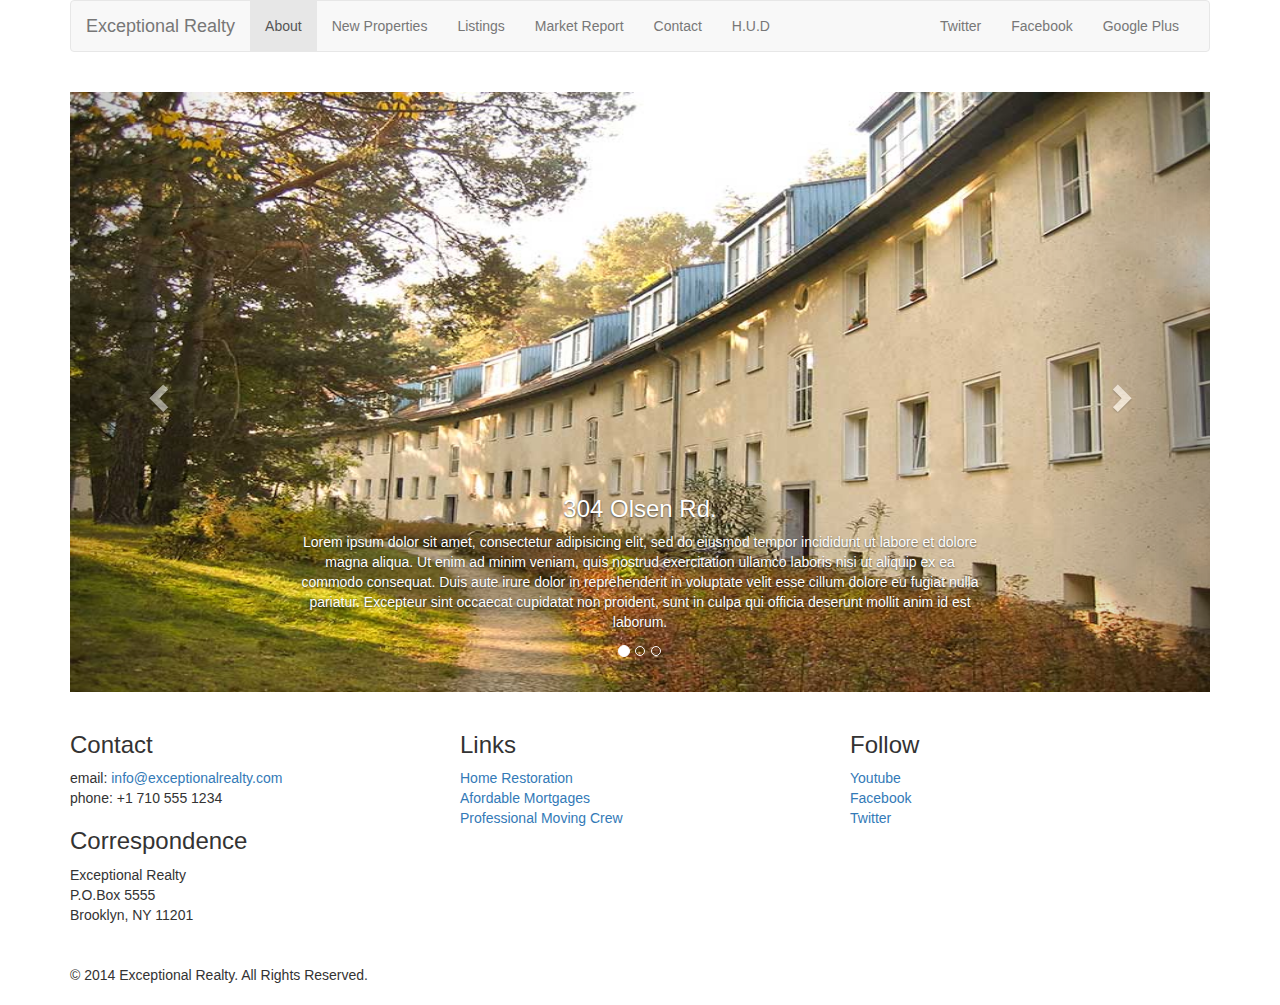
<file: new-properties.html>
<!DOCTYPE html>
<html lang="en">
  <head>
    <meta charset="utf-8">
    <meta http-equiv="X-UA-Compatible" content="IE=edge">
    <meta name="viewport" content="width=device-width, initial-scale=1">
    <!-- The above 3 meta tags *must* come first in the head; any other head content must come *after* these tags -->
    <title>Exceptional Realty Group - Luxury Homes - About</title>

    <!-- Bootstrap -->
    <link href="css/bootstrap.min.css" rel="stylesheet">

    <!-- Custom Style -->
    <link rel="stylesheet" type="text/css" href="css/style.css">

    <!-- HTML5 shim and Respond.js for IE8 support of HTML5 elements and media queries -->
    <!-- WARNING: Respond.js doesn't work if you view the page via file:// -->
    <!--[if lt IE 9]>
      <script src="https://oss.maxcdn.com/html5shiv/3.7.3/html5shiv.min.js"></script>
      <script src="https://oss.maxcdn.com/respond/1.4.2/respond.min.js"></script>
    <![endif]-->
  </head>
  <body>
    <div class="container">

      <div class="row">
        <div class="col-sm-12">
          <nav class="navbar navbar-default">
          <div class="container-fluid">
            <!-- Brand and toggle get grouped for better mobile display -->
            <div class="navbar-header">
              <button type="button" class="navbar-toggle collapsed" data-toggle="collapse" data-target="#bs-example-navbar-collapse-1" aria-expanded="false">
                <span class="sr-only">Toggle navigation</span>
                <span class="icon-bar"></span>
                <span class="icon-bar"></span>
                <span class="icon-bar"></span>
              </button>
              <a class="navbar-brand" href="#">Exceptional Realty</a>
            </div>

            <!-- Collect the nav links, forms, and other content for toggling -->
            <div class="collapse navbar-collapse" id="bs-example-navbar-collapse-1">
              <ul class="nav navbar-nav">
                <li class="active"><a href="index.html">About <span class="sr-only">(current)</span></a></li>
                <li><a href="new-properties.html">New Properties</a></li>
                <li><a href="#">Listings</a></li>
                <li><a href="#">Market Report</a></li>
                <li><a href="#">Contact</a></li>
                <li><a href="#" target="_blank">H.U.D</a></li>
                
              </ul>
              <!-- Social nav links -->
              <ul class="nav navbar-nav navbar-right">
                <li><a class="twit" href="#" title="Twitter">Twitter</a></li>

                <li><a class="fbook" href="#" title="Facebook">Facebook</a></li>

                <li><a class="gplus" href="#" title="Google Plus">Google Plus</a></li>
              </ul>
            </div><!-- /.navbar-collapse -->
          </div><!-- /.container-fluid -->
        </nav>
        </div>
      </div>

      <div class="row">
        <div class="col-xs-12">
          <!-- Image carousel -->
          <div id="carousel-example-generic" class="carousel slide" data-ride="carousel">
            <!-- Indicators -->
            <ol class="carousel-indicators">
              <li data-target="#carousel-example-generic" data-slide-to="0" class="active"></li>
              <li data-target="#carousel-example-generic" data-slide-to="1"></li>
              <li data-target="#carousel-example-generic" data-slide-to="2"></li>
            </ol>

            <!-- Wrapper for slides -->
            <div class="carousel-inner" role="listbox">
              <div class="item active">
                <img src="images/new-1.jpg" alt="304 Olsen Rd.">
                <div class="carousel-caption">
                  <h3>304 Olsen Rd.</h3>
                  <p>Lorem ipsum dolor sit amet, consectetur adipisicing elit, sed do eiusmod
                  tempor incididunt ut labore et dolore magna aliqua. Ut enim ad minim veniam,
                  quis nostrud exercitation ullamco laboris nisi ut aliquip ex ea commodo
                  consequat. Duis aute irure dolor in reprehenderit in voluptate velit esse
                  cillum dolore eu fugiat nulla pariatur. Excepteur sint occaecat cupidatat non
                  proident, sunt in culpa qui officia deserunt mollit anim id est laborum.</p>
                </div>
              </div>
              <div class="item">
                <img src="images/new-2.jpg" alt="98-78 Freemont Drive">
                <div class="carousel-caption">
                  <h3>98-78 Freemont Drive</h3>
                  <p>Lorem ipsum dolor sit amet, consectetur adipisicing elit, sed do eiusmod
                  tempor incididunt ut labore et dolore magna aliqua. Ut enim ad minim veniam,
                  quis nostrud exercitation ullamco laboris nisi ut aliquip ex ea commodo
                  consequat. Duis aute irure dolor in reprehenderit in voluptate velit esse
                  cillum dolore eu fugiat nulla pariatur. Excepteur sint occaecat cupidatat non
                  proident, sunt in culpa qui officia deserunt mollit anim id est laborum.</p>
                </div>
              </div>
            </div>

            <!-- Controls -->
            <a class="left carousel-control" href="#carousel-example-generic" role="button" data-slide="prev">
              <span class="glyphicon glyphicon-chevron-left" aria-hidden="true"></span>
              <span class="sr-only">Previous</span>
            </a>
            <a class="right carousel-control" href="#carousel-example-generic" role="button" data-slide="next">
              <span class="glyphicon glyphicon-chevron-right" aria-hidden="true"></span>
              <span class="sr-only">Next</span>
            </a>
          </div>
        </div> <!-- col-xs-12 -->
      </div>


      <div class="row">
        <div class="col-sm-4">
          <h3>Contact</h3>
          <p>
            email: <a href="mailto:info@exceptionalrealty.com">info@exceptionalrealty.com</a><br>
            phone: +1 710 555 1234
          </p>
          <h3>Correspondence</h3>
          <address>
            Exceptional Realty<br>
            P.O.Box 5555<br>
            Brooklyn, NY 11201
          </address>
        </div>
        <div class="col-sm-4">
          <h3>Links</h3>
          <p>
            <a href="#" target="_blank">Home Restoration</a><br>
            <a href="#" target="_blank">Afordable Mortgages</a><br>
            <a href="#" target="_blank">Professional Moving Crew</a>
          </p>
        </div>
        <div class="col-sm-4">
          <h3>Follow</h3>
          <p>
            <a href="#" target="_blank">Youtube</a><br>
            <a href="#" target="_blank">Facebook</a><br>
            <a href="#" target="_blank">Twitter</a>
          </p>
        </div>
      </div>

      <div class="row">
        <div class="col-sm-12">
          &copy; 2014 Exceptional Realty. All Rights Reserved.
        </div>
      </div>

    </div><!-- .container -->

    <!-- jQuery (necessary for Bootstrap's JavaScript plugins) -->
    <script src="https://ajax.googleapis.com/ajax/libs/jquery/1.12.4/jquery.min.js"></script>
    <!-- Include all compiled plugins (below), or include individual files as needed -->
    <script src="js/bootstrap.min.js"></script>
  </body>
</html>
</file>
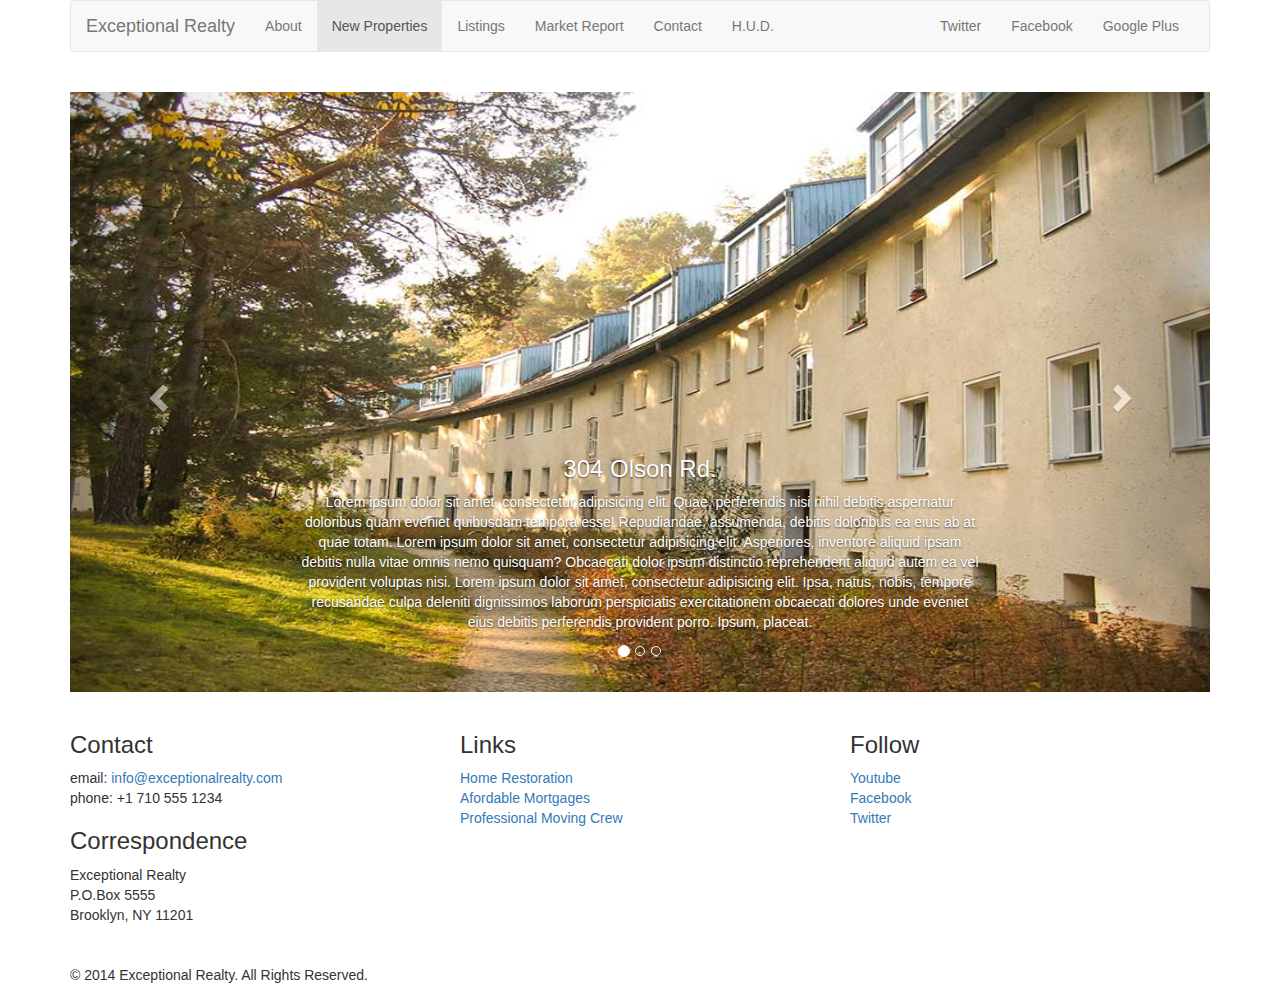
<file: exceptional-realty-bootstrapped/new-properties.html>
<!DOCTYPE html>
<html lang="en">
  <head>
    <meta charset="utf-8">
    <meta http-equiv="X-UA-Compatible" content="IE=edge">
    <meta name="viewport" content="width=device-width, initial-scale=1">
    <!-- The above 3 meta tags *must* come first in the head; any other head content must come *after* these tags -->
    <title>Exceptional Realty Group - Luxury Homes - New Properties</title>

    <!-- Bootstrap -->
    <link href="css/bootstrap.min.css" rel="stylesheet">
    <link rel="stylesheet" href="css/style.css">

    <!-- HTML5 shim and Respond.js for IE8 support of HTML5 elements and media queries -->
    <!-- WARNING: Respond.js doesn't work if you view the page via file:// -->
    <!--[if lt IE 9]>
      <script src="https://oss.maxcdn.com/html5shiv/3.7.2/html5shiv.min.js"></script>
      <script src="https://oss.maxcdn.com/respond/1.4.2/respond.min.js"></script>
    <![endif]-->
  </head>
  <body>
    <div class="container">
      <div class="row">
        <div class ="col-sm-12">
          <nav class="navbar navbar-default">
            <div class="container-fluid">
              <!-- Brand and toggle get grouped for better mobile display -->
              <div class="navbar-header">
                <button type="button" class="navbar-toggle collapsed" data-toggle="collapse" data-target="#bs-example-navbar-collapse-1" aria-expanded="false">
                  <span class="sr-only">Toggle navigation</span>
                  <span class="icon-bar"></span>
                  <span class="icon-bar"></span>
                  <span class="icon-bar"></span>
                </button>
                <a class="navbar-brand" href="#">Exceptional Realty</a>
              </div>

              <!-- Collect the nav links, forms, and other content for toggling -->
              <div class="collapse navbar-collapse" id="bs-example-navbar-collapse-1">
                <!-- main nav links -->
                <ul class="nav navbar-nav">
                  <li><a href="index.html">About</a></li>
                  <li class="active"><a href="new-properties.html">New Properties</a></li>
                  <li><a href="#">Listings</a></li>
                  <li><a href="#">Market Report</a></li>
                  <li><a href="#">Contact</a></li>
                  <li><a href="#" target="_blank">H.U.D.</a></li>
                </ul>

                <!-- social nav links -->
                <ul class="nav navbar-nav navbar-right">
                  <li><a class="twit" href="#" title="Twitter">Twitter</a></li>
                  <li><a class="fbook" href="#" title="Facebook">Facebook</a></li>
                  <li><a class="gplus" href="#" title="Google Plus">Google Plus</a></li>

                </ul>
              </div><!-- /.navbar-collapse -->
            </div><!-- /.container-fluid -->
          </nav>
        </div>
      </div>

      <div class="row">
        <div class="col-xs-12">
          <!-- Image Carousel -->
          <div id="carousel-example-generic" class="carousel slide" data-ride="carousel">
            <!-- Indicators -->
            <ol class="carousel-indicators">
              <li data-target="#carousel-example-generic" data-slide-to="0" class="active"></li>
              <li data-target="#carousel-example-generic" data-slide-to="1"></li>
              <li data-target="#carousel-example-generic" data-slide-to="2"></li>
            </ol>

            <!-- Wrapper for slides -->
            <div class="carousel-inner" role="listbox">
              <div class="item active">
                <img src="images/new-1.jpg" alt="304 Olson Rd.">
                <div class="carousel-caption">
                  <h3>304 Olson Rd.</h3>
                  <p>Lorem ipsum dolor sit amet, consectetur adipisicing elit. Quae, perferendis nisi nihil debitis aspernatur doloribus quam eveniet quibusdam tempora esse! Repudiandae, assumenda, debitis doloribus ea eius ab at quae totam. Lorem ipsum dolor sit amet, consectetur adipisicing elit. Asperiores, inventore aliquid ipsam debitis nulla vitae omnis nemo quisquam? Obcaecati dolor ipsum distinctio reprehenderit aliquid autem ea vel provident voluptas nisi. Lorem ipsum dolor sit amet, consectetur adipisicing elit. Ipsa, natus, nobis, tempore recusandae culpa deleniti dignissimos laborum perspiciatis exercitationem obcaecati dolores unde eveniet eius debitis perferendis provident porro. Ipsum, placeat.</p>
                </div>
              </div>
              <div class="item">
                <img src="images/new-2.jpg" alt="9872 Freemont Dr.">
                <div class="carousel-caption">
                  <h3>9872 Freemont Dr.</h3>
                  <p>Lorem ipsum dolor sit amet, consectetur adipisicing elit. Quae, perferendis nisi nihil debitis aspernatur doloribus quam eveniet quibusdam tempora esse! Repudiandae, assumenda, debitis doloribus ea eius ab at quae totam. Lorem ipsum dolor sit amet, consectetur adipisicing elit. Asperiores, inventore aliquid ipsam debitis nulla vitae omnis nemo quisquam? Obcaecati dolor ipsum distinctio reprehenderit aliquid autem ea vel provident voluptas nisi. Lorem ipsum dolor sit amet, consectetur adipisicing elit. Ipsa, natus, nobis, tempore recusandae culpa deleniti dignissimos laborum perspiciatis exercitationem obcaecati dolores unde eveniet eius debitis perferendis provident porro. Ipsum, placeat.</p>
                </div>
              </div>
              
            </div>

            <!-- Controls -->
            <a class="left carousel-control" href="#carousel-example-generic" role="button" data-slide="prev">
              <span class="glyphicon glyphicon-chevron-left" aria-hidden="true"></span>
              <span class="sr-only">Previous</span>
            </a>
            <a class="right carousel-control" href="#carousel-example-generic" role="button" data-slide="next">
              <span class="glyphicon glyphicon-chevron-right" aria-hidden="true"></span>
              <span class="sr-only">Next</span>
            </a>
          </div><!-- end image carousel -->

        </div><!-- .col-xs-12 -->
      </div><!-- .row -->

      <div class="row">
        <div class="col-sm-4">
          <h3>Contact</h3>
          <p>
            email: <a href="mailto:info@exceptionalrealty.com">info@exceptionalrealty.com</a><br>
            phone: +1 710 555 1234
          </p>
          <h3>Correspondence</h3>
          <address>
            Exceptional Realty<br>
            P.O.Box 5555<br>
            Brooklyn, NY 11201
          </address>
        </div>

        <div class="col-sm-4">
          <h3>Links</h3>
          <p>
            <a href="#" target="_blank">Home Restoration</a><br>
            <a href="#" target="_blank">Afordable Mortgages</a><br>
            <a href="#" target="_blank">Professional Moving Crew</a>
          </p>
        </div>

        <div class="col-sm-4">
          <h3>Follow</h3>
          <p>
            <a href="#" target="_blank">Youtube</a><br>
            <a href="#" target="_blank">Facebook</a><br>
            <a href="#" target="_blank">Twitter</a>
          </p>
        </div>
      </div>

      <div class="row">
        <div class="col-sm-12">
          &copy; 2014 Exceptional Realty. All Rights Reserved.
        </div>
      </div>

    </div><!-- .container -->

    <!-- jQuery (necessary for Bootstrap's JavaScript plugins) -->
    <script src="https://ajax.googleapis.com/ajax/libs/jquery/1.11.3/jquery.min.js"></script>
    <!-- Include all compiled plugins (below), or include individual files as needed -->
    <script src="js/bootstrap.min.js"></script>
  </body>
</html>
</file>
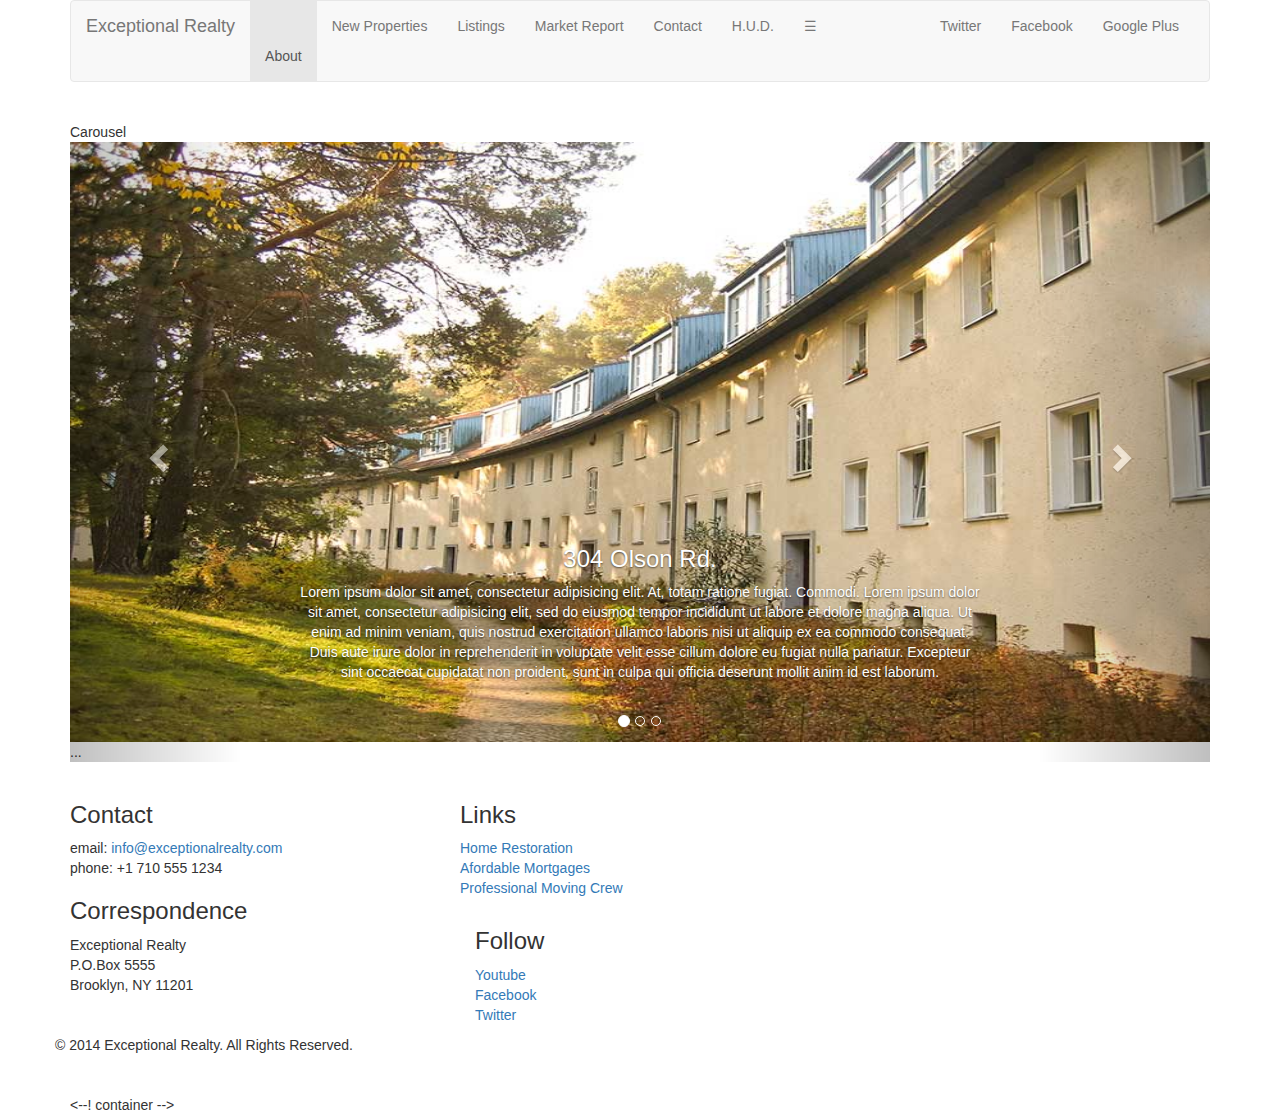
<file: exceptional-realty/new-properties.html>
<!DOCTYPE html>
<html lang="en">
  <head>
    <meta charset="utf-8">
    <meta http-equiv="X-UA-Compatible" content="IE=edge">
    <meta name="viewport" content="width=device-width, initial-scale=1">
    <!-- The above 3 meta tags *must* come first in the head; any other head content must come *after* these tags -->
    <title>Exceptional Realty Group - Luxury Gomes - About</title>

    <!-- Bootstrap -->
    <link href="css/bootstrap.min.css" rel="stylesheet">

    <!-- Custom Style Sheet -->
    <link href="css/style.css" rel="stylesheet">

    <!-- HTML5 shim and Respond.js for IE8 support of HTML5 elements and media queries -->
    <!-- WARNING: Respond.js doesn't work if you view the page via file:// -->
    <!--[if lt IE 9]>
      <script src="https://oss.maxcdn.com/html5shiv/3.7.2/html5shiv.min.js"></script>
      <script src="https://oss.maxcdn.com/respond/1.4.2/respond.min.js"></script>
    <![endif]-->
  </head>
  <body>
    <div class="container">
      <div class="row">
	<div class="col-sm-12">
          <nav class="navbar navbar-default">
            <div class="container-fluid">
              <!-- Brand and toggle get grouped for better mobile display -->
              <div class="navbar-header">
                <button type="button" class="navbar-toggle collapsed" data-toggle="collapse" data-target="#bs-example-navbar-collapse-1" aria-expanded="false">
                  <span class="sr-only">Toggle navigation</span>
                  <span class="icon-bar"></span>
                  <span class="icon-bar"></span>
                  <span class="icon-bar"></span>
                </button>
                <a class="navbar-brand" href="#">Exceptional Realty</a>
              </div>

              <!-- Collect the nav links, forms, and other content for toggling -->
              <div class="collapse navbar-collapse" id="bs-example-navbar-collapse-1">
		<!-- main nav links -->
                <ul class="nav navbar-nav">
		  <li class="active"><a href="#"><a class="selected" href="index.html">About</a><span class="sr-only">(current)</span></a></li>
		  <li><a href="new-properties.html">New Properties</a></li> 
		  <li><a href="real-estate-listings.html">Listings</a></li> 
		  <li><a href="market-report.html">Market Report</a></li> 
		  <li><a href="contact.html">Contact</a></li> 
		  <li><a href="http://hud.gov" target="_blank">H.U.D.</a></li> 
		  <li><a class="menu-icon">&#9776;</a></li> 
                </ul>
		<!-- social nav links -->
                <ul class="nav navbar-nav navbar-right">
                  <li><a class="twit" href="#" title="Twitter">Twitter</a></li>
                  <li><a class="fbook" href="#" title="Facebook">Facebook</a></li>
                  <li><a class="gplus" href="#" title="Google Plus">Google Plus</a></li>
                </ul>
              </div><!-- /.navbar-collapse -->
            </div><!-- /.container-fluid -->
          </nav>

        </div>
      </div>
      <div class="row">
	<div class="col-xs-12">
	  Carousel
	  <!-- image carousel -->
	  <div id="carousel-example-generic" class="carousel slide" data-ride="carousel">
	  <!-- Indicators -->
	    <ol class="carousel-indicators">
	      <li data-target="#carousel-example-generic" data-slide-to="0" class="active"></li>
	      <li data-target="#carousel-example-generic" data-slide-to="1"></li>
	      <li data-target="#carousel-example-generic" data-slide-to="2"></li>
	    </ol>
	    <!-- Wrapper for slides -->
	    <div class="carousel-inner" role="listbox">
	      <div class="item active">
	        <img src="images/new-1.jpg" alt="304 Olson Rd.">
	          <div class="carousel-caption">
		    <h3>304 Olson Rd.</h3>
		    <p>Lorem ipsum dolor sit amet, consectetur adipisicing elit. At, totam ratione fugiat. Commodi. Lorem ipsum dolor sit amet, consectetur adipisicing elit, sed do eiusmod tempor incididunt ut labore et dolore magna aliqua. Ut enim ad minim veniam, quis nostrud exercitation ullamco laboris nisi ut aliquip ex ea commodo consequat. Duis aute irure dolor in reprehenderit in voluptate velit esse cillum dolore eu fugiat nulla pariatur. Excepteur sint occaecat cupidatat non proident, sunt in culpa qui officia deserunt mollit anim id est laborum.</p>
		  </div>
		</div>
		<div class="item">
		  <img src="images/new-2.jpg" alt="9872 Freemont Dr.">
		  <div class="carousel-caption">
		  <h3>9872 Freemont Dr.</h3>
		  <p>Lorem ipsum dolor sit amet, consectetur adipisicing elit. At, totam ratione fugiat. Commodi Lorem ipsum dolor sit amet, consectetur adipisicing elit. Repellendus, excepturi, culpa enim nihil temporibus ipsam quos voluptates nesciunt maxime quas dolor porro deleniti non cupiditate placeat sequi expedita harum natus.</p>
		</div>
	      </div>
	      ...
	    </div>

	    <!-- Controls -->
	    <a class="left carousel-control" href="#carousel-example-generic" role="button" data-slide="prev">
	      <span class="glyphicon glyphicon-chevron-left" aria-hidden="true"></span>
	      <span class="sr-only">Previous</span>
	    </a>
	    <a class="right carousel-control" href="#carousel-example-generic" role="button" data-slide="next">
	      <span class="glyphicon glyphicon-chevron-right" aria-hidden="true"></span>
	      <span class="sr-only">Next</span>
	    </a>
	  </div>
	</div>
      </div>
      
      <div class="row">
	<div class="col-sm-4">
          <h3>Contact</h3>
          <p>
            email: <a href="mailto:info@exceptionalrealty.com">info@exceptionalrealty.com</a><br>
            phone: +1 710 555 1234
          </p>
          <h3>Correspondence</h3>
          <address>
            Exceptional Realty<br>
            P.O.Box 5555<br>
            Brooklyn, NY 11201
          </address>
        </div>
	<div class="col-sm-4">
        <div class="col-1 border-right">
          <h3>Links</h3>
          <p>
            <a href="#" target="_blank">Home Restoration</a><br>
            <a href="#" target="_blank">Afordable Mortgages</a><br>
            <a href="#" target="_blank">Professional Moving Crew</a>
          </p>
        </div>
	<div class="col-sm-4">
          <h3>Follow</h3>
          <p>
            <a href="#" target="_blank">Youtube</a><br>
            <a href="#" target="_blank">Facebook</a><br>
            <a href="#" target="_blank">Twitter</a>
          </p>
        </div>
      </div>
      <div class="row">
	<div class="col-sm-12">
	  &copy; 2014 Exceptional Realty. All Rights Reserved.
        </div>
      </div>
    </div> <--! container -->

    <!-- jQuery (necessary for Bootstrap's JavaScript plugins) -->
    <script src="https://ajax.googleapis.com/ajax/libs/jquery/1.11.3/jquery.min.js"></script>
    <!-- Include all compiled plugins (below), or include individual files as needed -->
    <script src="js/bootstrap.min.js"></script>
  </body>
</html>
</file>
<file: css/style.css>
/*/////// MEDIA ////////*/

img, video, audio, iframe, table, form {
  width: 100%; /* IE */
  max-width: 100%; /* FF, Safari, Chrome */
}

/*/////// Layout Styles ////////*/

.row {
  margin-bottom: 20px;
}

/*////// Carousel Styles ///////*/

#carousel-example-generic .item img {
  height: auto;
}

.carousel-caption p {
  display: none;
}


@media only screen and (min-width: 768px) {
  #carousel-example-generic .item img {
    height: 384px;
  }
}


@media only screen and (min-width: 992px) {
  #carousel-example-generic .item img {
    height: 496px;
  }

  .carousel-caption p {
    display: block;
  }
}


@media only screen and (min-width: 1200px) {
  #carousel-example-generic .item img {
    height: 600px;
  }
}
</file>
<file: exceptional-realty-bootstrapped/css/style.css>
img, video, audio, iframe, table, form {
  width: 100%; /* IE */
  max-width: 100%; /* FF, Safari, Chrome */
}

/*////////// LAYOUT STYLES //////////*/

.row {
  margin-bottom: 20px;
}

/*////////// CAROUSEL STYLES //////////*/

#carousel-example-generic .item img {
  height: auto;  
}

.carousel-caption p {
  display: none;
}

@media only screen and (min-width: 768px){

  #carousel-example-generic .item img {
    height: 384px;  
  }    
}

@media only screen and (min-width: 992px){

  #carousel-example-generic .item img {
    height: 496px;  
  }

  .carousel-caption p {
    display: block;
  }
}

@media only screen and (min-width: 1200px){

  #carousel-example-generic .item img {
    height: 600px;
  }
}
</file>
<file: exceptional-realty/css/style.css>
/*///// MEDIA //////*/
img, video, audio, iframe, table, form {
  width: 100%;
  max-width: 100%;
}
 /*////// Layout Styles //////*/
.row {
  margin-bottom: 20px;
}

/*////// CAROUSEL STYLES //////*/
#carousel-example-generic .item img {
  height: auto;
}

.carousel-caption p {
  display: none;
}

@media only screen and (min-width: 768px) {
  #carousel-example-generic .item img {
    height: 384px;
  }
  
}
@media only screen and (min-width: 992px) {
  #carousel-example-generic .item img {
    height: 496px;
  }
  .carousel-caption p {
    display: block;
  }
  
}
@media only screen and (min-width: 1200px) {
  #carousel-example-generic .item img {
    height: 600px;
  }
}
</file>
